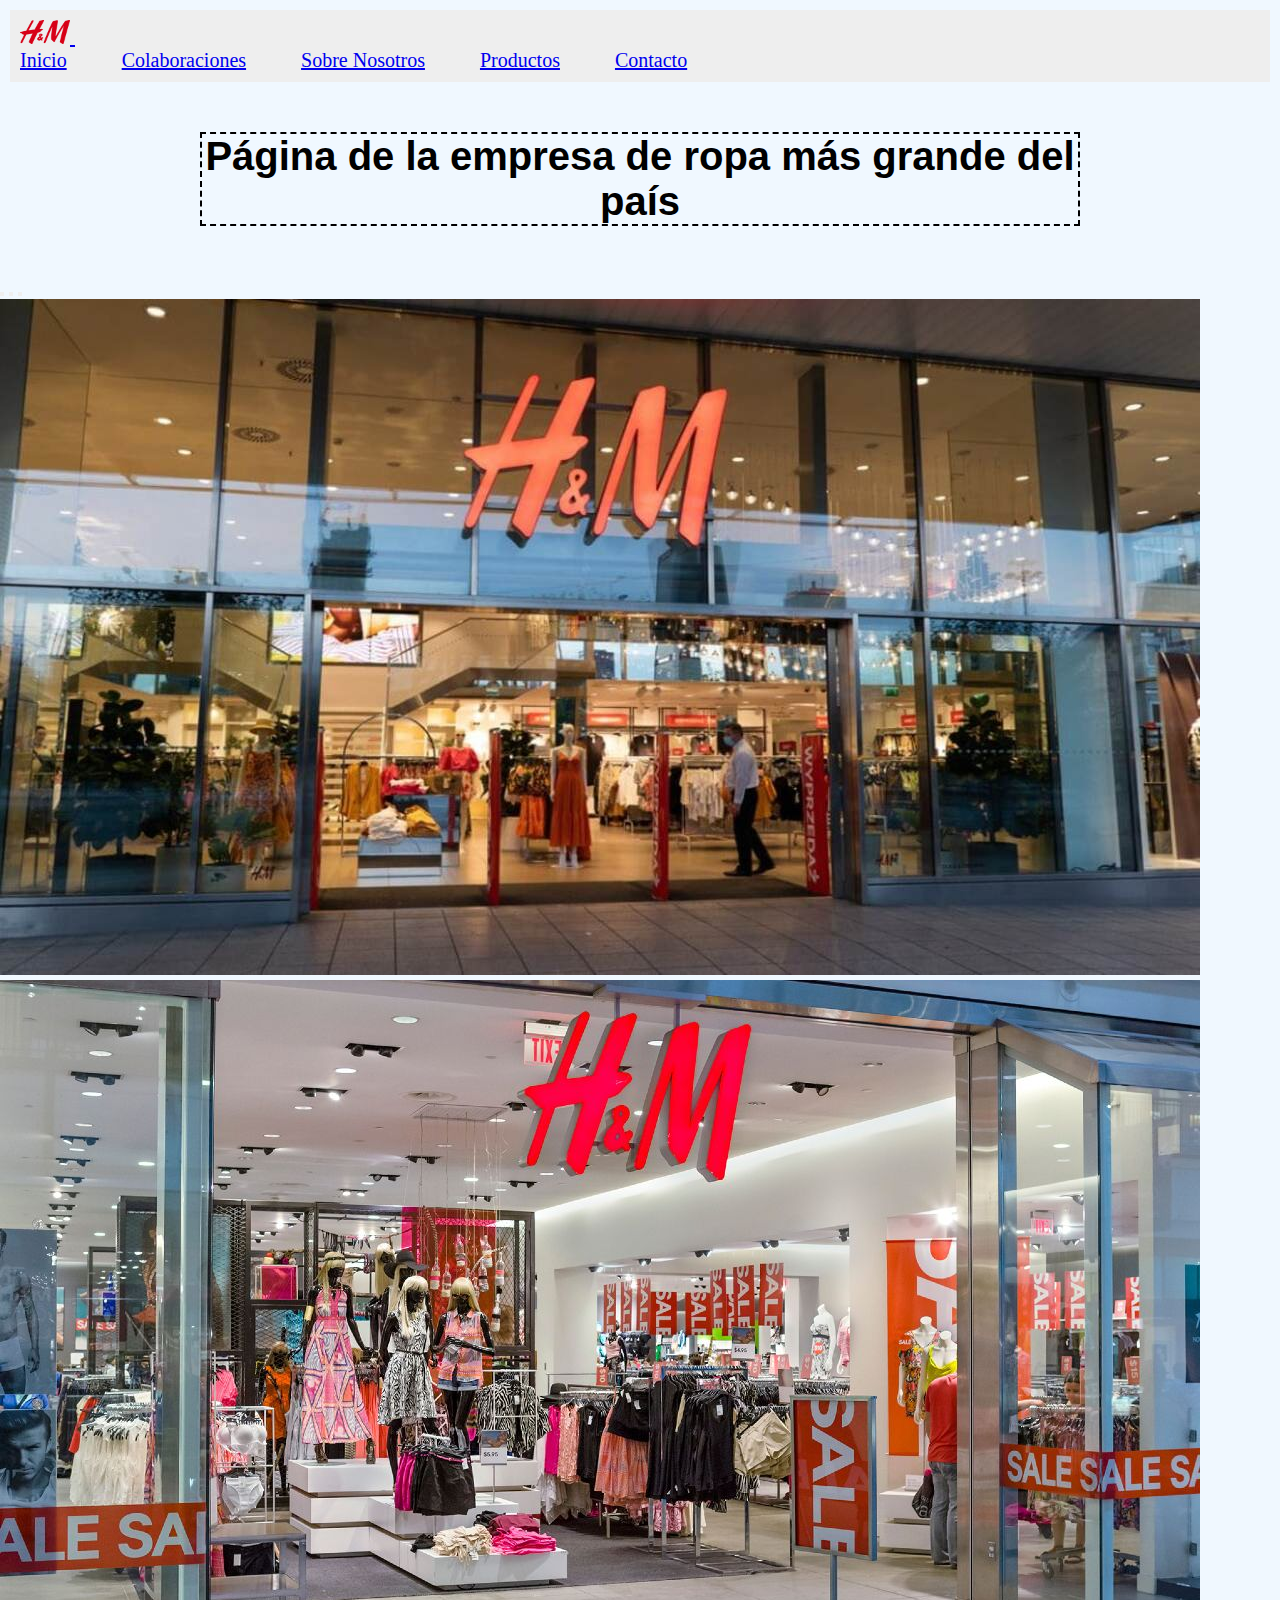
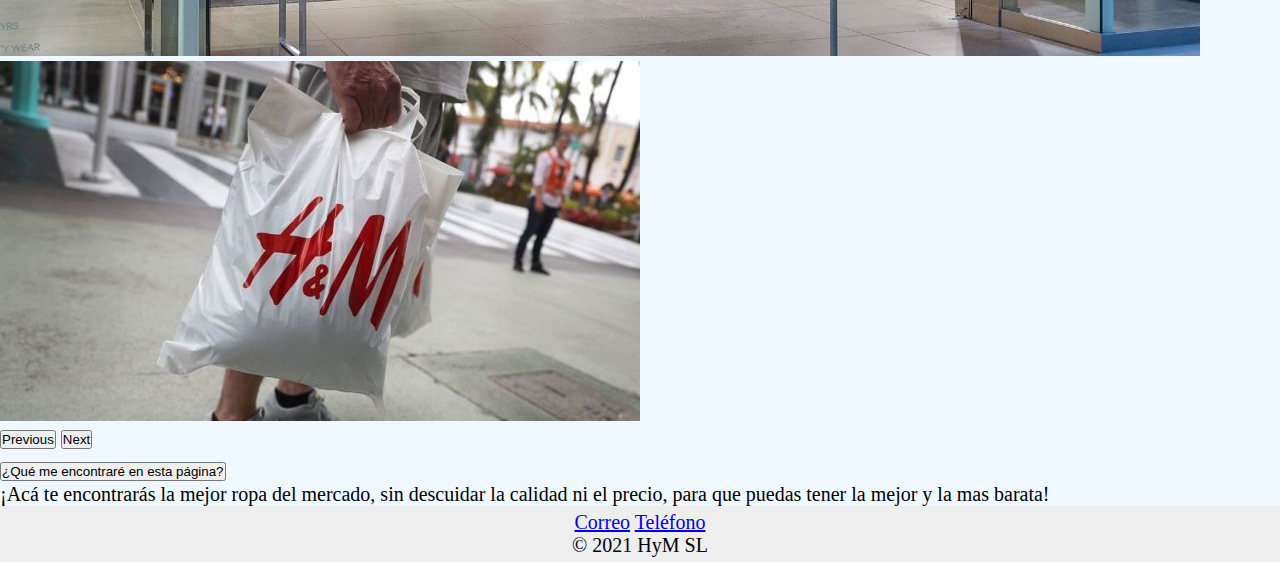
<file: index.html>
<!DOCTYPE html>
<html lang="en">
<head>
    <meta charset="UTF-8">
    <meta http-equiv="X-UA-Compatible" content="IE=edge">
    <meta name="viewport" content="width=device-width, initial-scale=1.0">
    <meta name="keywords" content="ROPA,HyM,REMERAS,PANTALONES,BARATO,H Y M,INICIO HYM">
    <meta name="description" content="Bienvenido a H&M, tu destino de compras de moda online. Ofrecemos moda y calidad al mejor precio de una forma más sostenible.">
    <title>HyM Principal</title>
    <link rel="shortcut icon" href="./imagenes/HM-logo.png" type="image/png">
    <link href="https://cdn.jsdelivr.net/npm/bootstrap@5.2.0-beta1/dist/css/bootstrap.min.css" rel="stylesheet" integrity="sha384-0evHe/X+R7YkIZDRvuzKMRqM+OrBnVFBL6DOitfPri4tjfHxaWutUpFmBp4vmVor" crossorigin="anonymous">
    <link rel="stylesheet" href="./estilos/estilos.css">
</head>
<body>
    <header class="sticky-top">
        <nav class="navbar navbar-expand-lg">
            <div class="container-fluid">
                <a class="navbar-brand" href="../index.html">
                    <img src="./imagenes/HM-logo.png" alt="" width="50" height="24">
                  </a>
            <button class="navbar-toggler" type="button" data-bs-toggle="collapse" data-bs-target="#navbarNav" aria-controls="navbarNav" aria-expanded="false" aria-label="Toggle navigation">
                <span class="navbar-toggler-icon"></span>
            </button>
            <div class="collapse navbar-collapse" id="navbarNav">
                <ul class="navbar-nav">
                <li class="nav-item me-3">
                    <a class="nav-link active" aria-current="page" href="../index.html">Inicio</a>
                </li>
                <li class="nav-item me-3">
                    <a class="nav-link active" aria-current="page" href="./secciones/empresas.html">Colaboraciones</a>
                </li>
                <li class="nav-item me-3">
                    <a class="nav-link active" aria-current="page" href="./secciones/nosotros.html">Sobre Nosotros</a>
                </li>
                <li class="nav-item me-3">
                    <a class="nav-link active" aria-current="page" href="./secciones/productos.html">Productos</a>
                </li>
                <li class="nav-item me-3">
                    <a class="nav-link active" aria-current="page" href="./secciones/contacto.html">Contacto</a>
                </li>
                </ul>
            </div>
            </div>
        </nav>
    </header>
    
    <section>
        <h1 class="titulo1">Página de la empresa de ropa más grande del país</h1>
       
        <div id="carouselExampleIndicators" class="carousel slide col-8 mx-auto" data-bs-ride="true">
            <div class="carousel-indicators">
              <button type="button" data-bs-target="#carouselExampleIndicators" data-bs-slide-to="0" class="active" aria-current="true" aria-label="Slide 1"></button>
              <button type="button" data-bs-target="#carouselExampleIndicators" data-bs-slide-to="1" aria-label="Slide 2"></button>
              <button type="button" data-bs-target="#carouselExampleIndicators" data-bs-slide-to="2" aria-label="Slide 3"></button>
            </div>
            <div class="carousel-inner">
              <div class="carousel-item active">
                <img src="./imagenes/hhyymm.jpg" class="d-block w-100" alt="...">
              </div>
              <div class="carousel-item">
                <img src="./imagenes/h y m.jpg" class="d-block w-100" alt="...">
              </div>
              <div class="carousel-item">
                <img src="./imagenes/hymxd.jpg" class="d-block w-100" alt="...">
              </div>
            </div>
            <button class="carousel-control-prev" type="button" data-bs-target="#carouselExampleIndicators" data-bs-slide="prev">
              <span class="carousel-control-prev-icon" aria-hidden="true"></span>
              <span class="visually-hidden">Previous</span>
            </button>
            <button class="carousel-control-next" type="button" data-bs-target="#carouselExampleIndicators" data-bs-slide="next">
              <span class="carousel-control-next-icon" aria-hidden="true"></span>
              <span class="visually-hidden">Next</span>
            </button>
          </div>
          
          <div class="accordion mt-5 mx-5 mb-3" id="accordionExample">
            <div class="accordion-item">
              <h2 class="accordion-header" id="headingThree">
                <button class="accordion-button collapsed" type="button" data-bs-toggle="collapse" data-bs-target="#collapseThree" aria-expanded="false" aria-controls="collapseThree">
                    ¿Qué me encontraré en esta página?
                </button>
              </h2>
              <div id="collapseThree" class="accordion-collapse collapse" aria-labelledby="headingThree" data-bs-parent="#accordionExample">
                <div class="accordion-body">
                    ¡Acá te encontrarás la mejor ropa del mercado, sin descuidar la calidad ni el precio, para que puedas tener la mejor y la mas barata!
                </div>
              </div>
            </div>
          </div>
    </section>

    <footer>
      <a href="mailto:valengrassi7@gmail.com">Correo</a>
      <a href="tel:1124611221">Teléfono</a>
      <p>© 2021 HyM SL</p>
  </footer>

<script src="https://cdn.jsdelivr.net/npm/bootstrap@5.2.0-beta1/dist/js/bootstrap.bundle.min.js" integrity="sha384-pprn3073KE6tl6bjs2QrFaJGz5/SUsLqktiwsUTF55Jfv3qYSDhgCecCxMW52nD2" crossorigin="anonymous"></script>
</body>
</html>
</file>
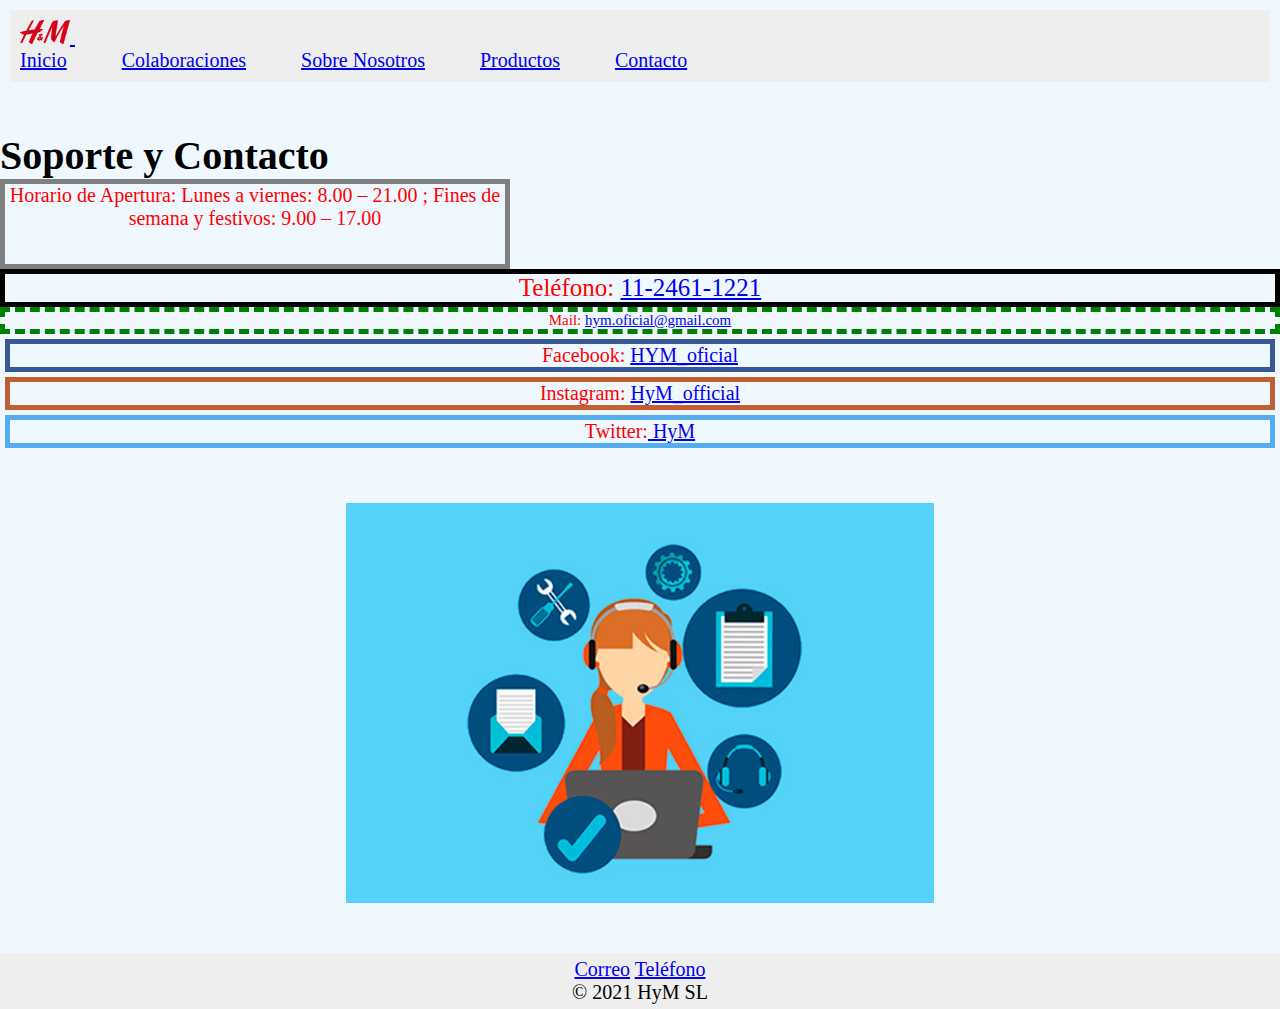
<file: secciones/contacto.html>
<!DOCTYPE html>
<html lang="en">
<head>
    <meta charset="UTF-8">
    <meta http-equiv="X-UA-Compatible" content="IE=edge">
    <meta name="viewport" content="width=device-width, initial-scale=1.0">
    <meta name="keywords" content="ROPA,HyM,CONTACTO,AYUDA,TELEFONO HYM,MAIL HYM,HORARIOS HYM">
    <meta name="description" content="Ponte en contacto con nosotros en H&M y estaremos encantados de atenderte. También puede encontrar respuestas a muchas preguntas en nuestra sección de atención al cliente.">
    <title>Contacto</title>
    <link rel="shortcut icon" href="../imagenes/HM-logo.png" type="image/png">
    <!-- CSS only -->
    <link href="https://cdn.jsdelivr.net/npm/bootstrap@5.2.0-beta1/dist/css/bootstrap.min.css" rel="stylesheet" integrity="sha384-0evHe/X+R7YkIZDRvuzKMRqM+OrBnVFBL6DOitfPri4tjfHxaWutUpFmBp4vmVor" crossorigin="anonymous">
    <link rel="stylesheet" href="../estilos/estilos.css">
</head>
<body>
    <header class="sticky-top">
        <nav class="navbar navbar-expand-lg">
            <div class="container-fluid">
                <a class="navbar-brand" href="../index.html">
                    <img src="../imagenes/HM-logo.png" alt="" width="50" height="24">
                  </a>
            <button class="navbar-toggler" type="button" data-bs-toggle="collapse" data-bs-target="#navbarNav" aria-controls="navbarNav" aria-expanded="false" aria-label="Toggle navigation">
                <span class="navbar-toggler-icon"></span>
            </button>
            <div class="collapse navbar-collapse" id="navbarNav">
                <ul class="navbar-nav">
                <li class="nav-item me-3">
                    <a class="nav-link active" aria-current="page" href="../index.html">Inicio</a>
                </li>
                <li class="nav-item me-3">
                    <a class="nav-link active " aria-current="page" href="empresas.html">Colaboraciones</a>
                </li>
                <li class="nav-item me-3">
                    <a class="nav-link active" aria-current="page" href="nosotros.html">Sobre Nosotros</a>
                </li>
                <li class="nav-item me-3">
                    <a class="nav-link active" aria-current="page" href="productos.html">Productos</a>
                </li>
                <li class="nav-item me-3">
                    <a class="nav-link active" aria-current="page" href="contacto.html">Contacto</a>
                </li>
                </ul>
            </div>
            </div>
        </nav>
      </header>
    <section>
        <h1>Soporte y Contacto</h1>

        <div class="my_mixin"><p>

            Horario de Apertura:
    Lunes a viernes: 8.00 – 21.00 ;
    Fines de semana y festivos: 9.00 – 17.00
    
            </p></div>
        <p class="contacto--telefono">
            Teléfono:
            <a href="tel:1124611221" target="_blank">11-2461-1221</a>
            
        </p>
        <p class="contacto--mail">
            Mail:
            <a href="mailto:hym.oficial@gmail.com" target="_blank">hym.oficial@gmail.com</a> 
            
        </p>
        <p class="contacto">
        </p>
        <div class="div--facebook"> <p class="contacto"> Facebook: <a href="https://www.facebook.com/hm/" target="_blank"> HYM_oficial</a></p></div>
        <div class="div--instagram"><p class="contacto">Instagram: <a href="https://www.instagram.com/hm/?hl=es-la" target="_blank"> HyM_official</a></p></div>
        <div class="div--twitter"><p class="contacto">Twitter:<a href="https://twitter.com/hm?ref_src=twsrc%5Egoogle%7Ctwcamp%5Eserp%7Ctwgr%5Eauthor" target="_blank"> HyM</a></p></div>
        <img src="../imagenes/soporte.jpg" alt="" class="hymImage">
    </section>

    <footer>
        <a href="mailto:valengrassi7@gmail.com">Correo</a>
        <a href="tel:1124611221">Teléfono</a>
        <p>© 2021 HyM SL</p>
    </footer>
<!-- JavaScript Bundle with Popper -->
<script src="https://cdn.jsdelivr.net/npm/bootstrap@5.2.0-beta1/dist/js/bootstrap.bundle.min.js" integrity="sha384-pprn3073KE6tl6bjs2QrFaJGz5/SUsLqktiwsUTF55Jfv3qYSDhgCecCxMW52nD2" crossorigin="anonymous"></script>
</body>
</html>
</file>
<file: estilos/estilos.css>
* {
  margin: 0;
  padding: 0;
}

body {
  font-size: 20px;
  background-color: aliceblue;
}

footer {
  background-color: #eeeeee;
  padding: 5px;
  text-align: center;
}

header {
  background-color: #eeeeee;
  position: -webkit-sticky;
  position: sticky;
  margin: 10px 10px 50px 10px;
  padding: 10px;
}

header ul li {
  display: inline-block;
  margin-right: 50px;
  list-style: none;
}

header ul li:hover {
  -webkit-transform: scale(3);
          transform: scale(3);
  -webkit-transition: all 2s;
  transition: all 2s;
}

.titulo1 {
  text-align: center;
  font-family: 'Gill Sans', 'Gill Sans MT', Calibri, 'Trebuchet MS', sans-serif;
  font-size: 40px;
  border: 2px dashed black;
  margin: 0px 200px 50px 200px;
}

.titulo1:hover {
  -webkit-transform: rotate(360deg);
          transform: rotate(360deg);
  -webkit-transition: all 2s;
  transition: all 2s;
}

.logo {
  display: block;
  margin: auto;
  height: 300px;
}

.logo:hover {
  -webkit-animation: messi 2s;
          animation: messi 2s;
}

@-webkit-keyframes messi {
  25% {
    -webkit-transform: translatex(100px);
            transform: translatex(100px);
  }
  50% {
    -webkit-transform: translatex(-100px);
            transform: translatex(-100px);
  }
  75% {
    -webkit-transform: scale(2);
            transform: scale(2);
  }
  90% {
    -webkit-transform: rotate(360deg);
            transform: rotate(360deg);
  }
}

@keyframes messi {
  25% {
    -webkit-transform: translatex(100px);
            transform: translatex(100px);
  }
  50% {
    -webkit-transform: translatex(-100px);
            transform: translatex(-100px);
  }
  75% {
    -webkit-transform: scale(2);
            transform: scale(2);
  }
  90% {
    -webkit-transform: rotate(360deg);
            transform: rotate(360deg);
  }
}

/*mapas*/
.div--twitter {
  color: #55aCee;
  text-align: center;
  border: 5px solid #55aCee;
  margin: 5px;
}

.div--facebook {
  color: #3a5795;
  text-align: center;
  border: 5px solid #3a5795;
  margin: 5px;
}

.div--instagram {
  color: #C25E30;
  text-align: center;
  border: 5px solid #C25E30;
  margin: 5px;
}

/*extend*/
.contacto, .contacto--telefono, .contacto--mail {
  text-align: center;
  color: red;
}

.contacto--telefono {
  font-size: 25px;
  border: 5px solid black;
}

.contacto--mail {
  font-size: 15px;
  border: 5px dashed green;
}

/*mixin*/
.my_mixin {
  height: 80px;
  width: 500px;
  border: 5px solid gray;
  color: red;
  text-align: center;
}

.soporte {
  display: block;
  margin: auto;
  padding: 15px;
}

.empresas {
  height: 400px;
  margin: 10px 50px;
}

.info {
  text-align: center;
  font-family: 'Franklin Gothic Medium', 'Arial Narrow', Arial, sans-serif;
  font-size: 25px;
}

.hymImage {
  height: 400px;
  display: block;
  margin: auto;
  padding: 50px;
}

#primerP {
  font-family: 'Lucida Sans', 'Lucida Sans Regular', 'Lucida Grande', 'Lucida Sans Unicode', Geneva, Verdana, sans-serif;
  font-size: 25px;
  margin: 10px 50px;
  color: red;
}

.historia {
  margin: 10px 50px;
}

.remera {
  margin: 10px 50px;
}

.pantalon {
  margin: 10px 50px;
}

.contacto, .contacto--telefono, .contacto--mail {
  text-align: center;
}
/*# sourceMappingURL=estilos.css.map */
</file>
